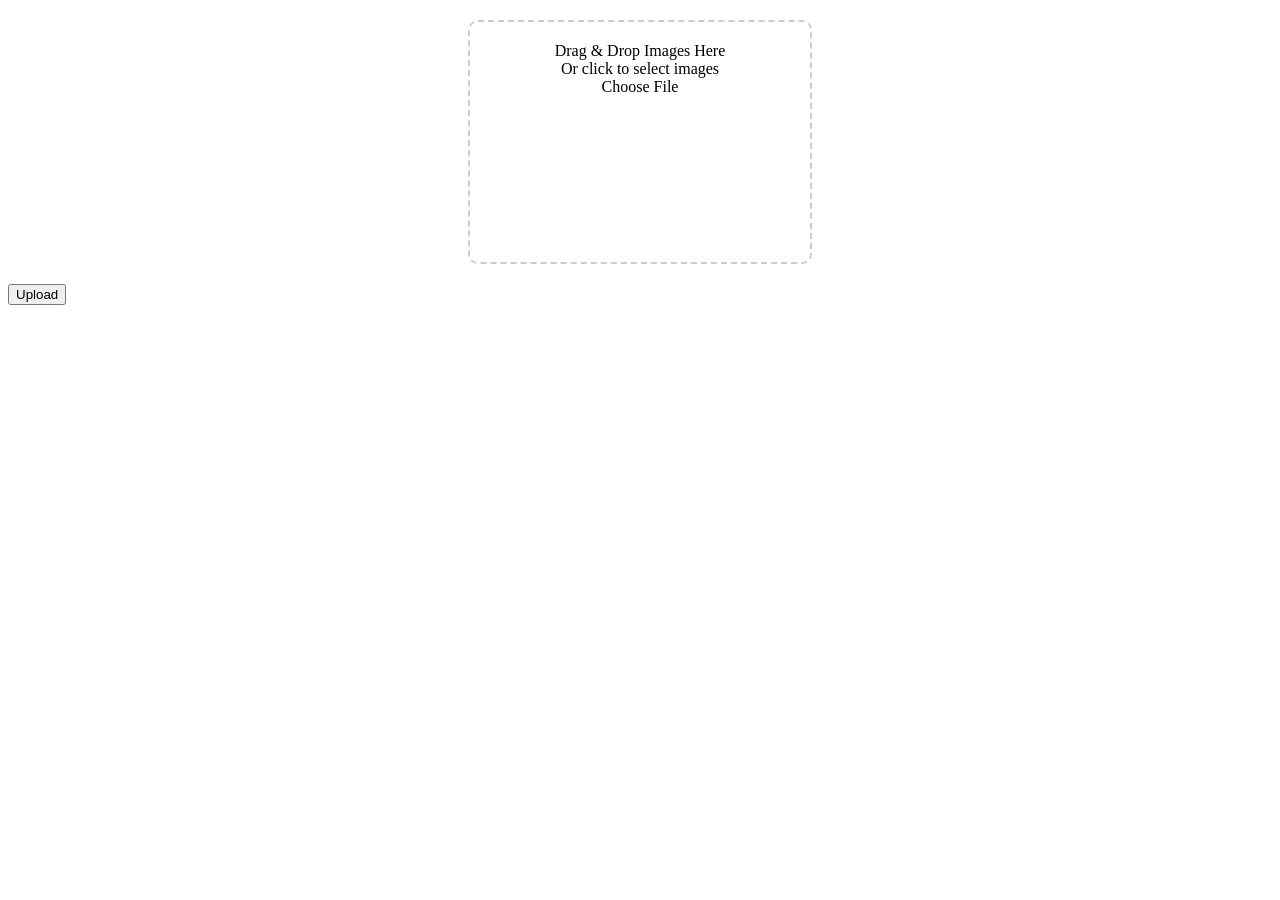
<file: Mysql/templates/index.html>
<!-- <!DOCTYPE html>
<html lang="en">
<head>
  <title>Flask</title>
  <meta charset="utf-8">
  <meta name="viewport" content="width=device-width, initial-scale=1">
  <link rel="stylesheet" href="https://maxcdn.bootstrapcdn.com/bootstrap/3.4.1/css/bootstrap.min.css">
</head>
<body> 

        <form action="/upload" method="post"  enctype="multipart/form-data">
            <input type="file" name="file" id="fileElem" multiple accept="image/*">
            <input type="submit" value="Upload files">

</form>
</body> 
</html> -->
<!DOCTYPE html>
<html lang="en">
<head>
<meta charset="UTF-8">
<meta name="viewport" content="width=device-width, initial-scale=1.0">
<title>Upload Images</title>
<style>
  #drop-zone {
    width: 300px;
    height: 200px;
    border: 2px dashed #ccc;
    border-radius: 10px;
    text-align: center;
    padding: 20px;
    margin: 20px auto;
  }

  #drop-zone.highlight {
    border-color: purple;
  }

  .thumbnails {
    display: flex;
    flex-wrap: wrap;
    margin-top: 20px;
  }

  .thumbnail {
    width: 100px;
    height: 100px;
    margin: 5px;
    border: 1px solid #ccc;
    border-radius: 5px;
  }
</style>
</head>
<body>
<form action="/upload" method="post" enctype="multipart/form-data" id="upload-form">
    <div id="drop-zone">
      <div>Drag & Drop Images Here</div>
      <div>Or click to select images</div>
      <input type="file" id="file-input" name="file" multiple style="display: none;">
      <label for="file-input" style="cursor: pointer;">Choose File</label>
    </div>
    <div class="thumbnails"></div>
    <button type="button" id="upload-button">Upload</button>
</form>
<script>
    const dropZone = document.getElementById('drop-zone');
    const thumbnailsContainer = document.querySelector('.thumbnails');
    const uploadButton = document.getElementById('upload-button');
  
    dropZone.addEventListener('dragover', (e) => {
      e.preventDefault();
      dropZone.classList.add('highlight');
    });
  
    dropZone.addEventListener('dragleave', () => {
      dropZone.classList.remove('highlight');
    });
  
    dropZone.addEventListener('drop', (e) => {
      e.preventDefault();
      dropZone.classList.remove('highlight');
      const files = e.dataTransfer.files;
      handleFiles(files);
    });
  
    function handleFiles(files) {
      for (const file of files) {
        if (file.type.startsWith('image/')) {
          const reader = new FileReader();
          reader.onload = (e) => {
            const thumbnail = document.createElement('img');
            thumbnail.classList.add('thumbnail');
            thumbnail.src = e.target.result;
            thumbnailsContainer.appendChild(thumbnail);
  
            // Create a new FormData object
            const formData = new FormData();
  
            // Append the file with its name to the FormData object
            formData.append('file', file, file.name);
  
            // Submit the form with the FormData object
            fetch('/upload', {
              method: 'POST',
              body: formData
            }).then(response => {
              // Handle response
            }).catch(error => {
              console.error('Error uploading file:', error);
            });
          };
          reader.readAsDataURL(file);
        }
      }
    }
  
    uploadButton.addEventListener('click', () => {
      // Submit the form
      document.getElementById('upload-form').submit();
    });
  </script>
  
</body>
</html>
</file>
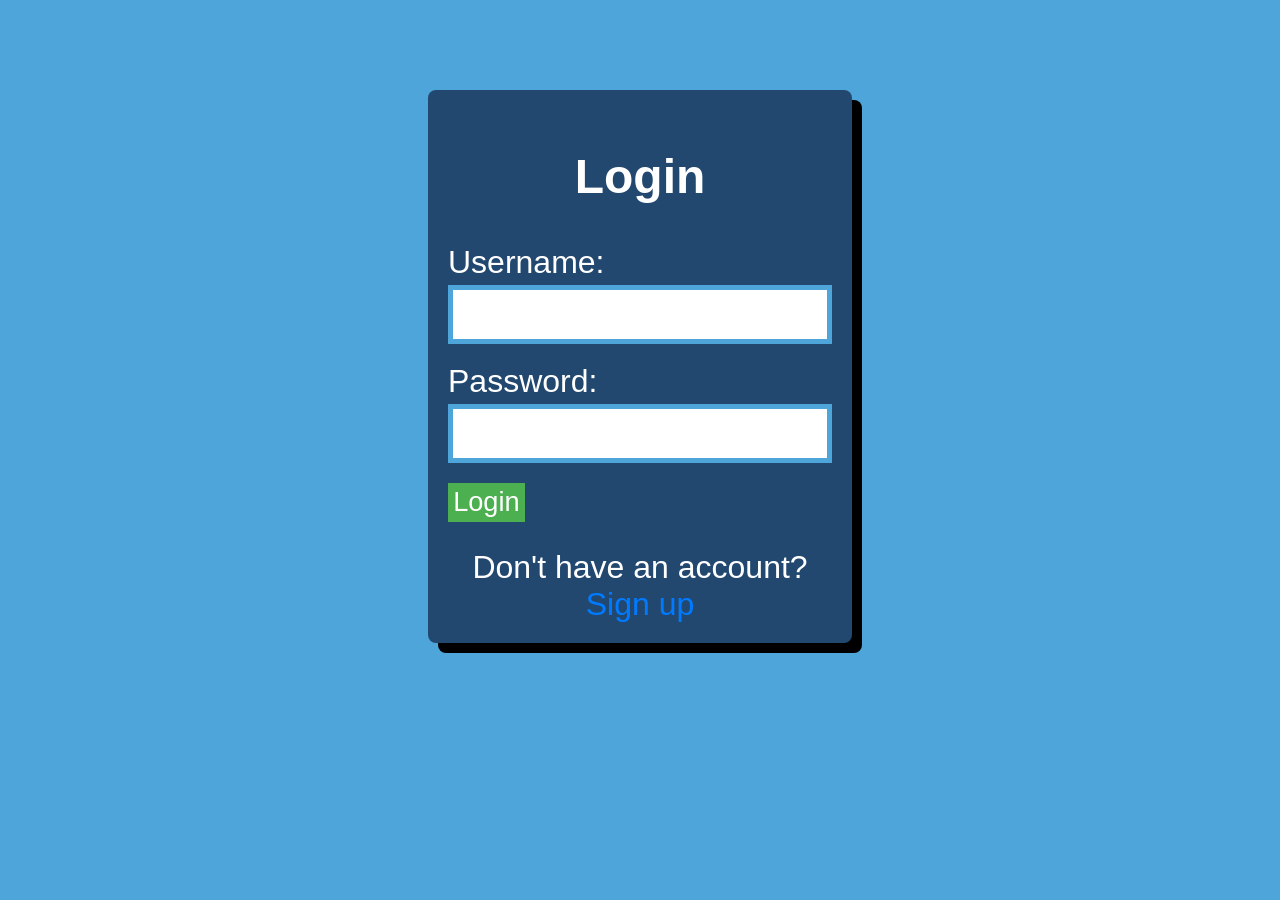
<file: loginSignup.html>
<!DOCTYPE html>
<html lang="en">
<head>
    <meta charset="UTF-8">
    <meta name="viewport" content="width=device-width, initial-scale=1.0">
    <title>Login/Signup Page</title>
   <link rel="stylesheet" href="loginSignup.css">
   <script src="loginsignup.js"></script>
</head>
<body>
    <form id="loginForm">
        <h2 id="form_name">Login</h2>
        <label for="username">Username:</label>
        <input type="text" id="username" name="username" required>

        <label for="password">Password:</label>
        <input type="password" id="password" name="password" required>

         <a href="mainpage.html"> <button type="button" onclick="login()">Login </button></a>

        <div class="switch-form">
            Don't have an account? <a href="#" onclick="switchForm('signupForm')">Sign up</a>
        </div>
    </form>

    <form id="signupForm" style="display: none;">
        <h2 id="form_name">Sign Up</h2>
        <label for="newUsername">Username:</label>
        <input type="text" id="newUsername" name="newUsername" required>

        <label for="newPassword">Password:</label>
        <input type="password" id="newPassword" name="newPassword" required>

        <button type="button" onclick="signup()">Sign Up</button>

        <div class="switch-form">
            Already have an account? <a href="#" onclick="switchForm('loginForm')">Login</a>
        </div>
     
    </form>
    
</body>
</html>
</file>
<file: loginSignup.css>
body {
    font-family: Arial, sans-serif;
    font-size: xx-large ;
    background-color: #4EA5D9;
    margin: 0;
    display: flex;
    align-items: center;
    justify-content: center;
    /* height: 100vh; */
    /* background-image: url(https://png.pngtree.com/thumb_back/fh260/background/20200714/pngtree-modern-double-color-futuristic-neon-background-image_351866.jpg); */
    background-size: cover;
}

form {
    background-color: #224870;
    padding: 20px;
    border-radius: 8px;
    width: 30%;
    height: 50%;
    color: white;
    box-shadow: 10px 10px black;
    margin-top: 7%;
}

label {
    display: flex;
    margin-bottom: 1%;
    
}

input {
    width: 100%;
    height: 9%;
    padding: 3%;
    font-size: 70%;
    margin-bottom: 5%;
    box-sizing: border-box;
    border: #4ea5d9 solid 5px;
}

button {
    background-color: #4caf50;
    color: #fff;
    padding: 1%;
    border: none;
    /* border-radius: 5%; */
    cursor: pointer;
    /* display: flex; */
    
    width: 20%;
    height: 11%;
    font-size: 85%;
    margin-bottom: 5% ;
    /* margin-top: 5%; */
}

button:hover {
    background-color: #45a049;
}

.switch-form {
    margin-top: 2%;
    text-align: center;
}

.switch-form a {
    color: #007bff;
    text-decoration: none;
    cursor: pointer;
}
.switch-form a:hover{
    text-decoration: underline;
    color: white;
}
#form_name{
    text-align: center;
}
</file>
